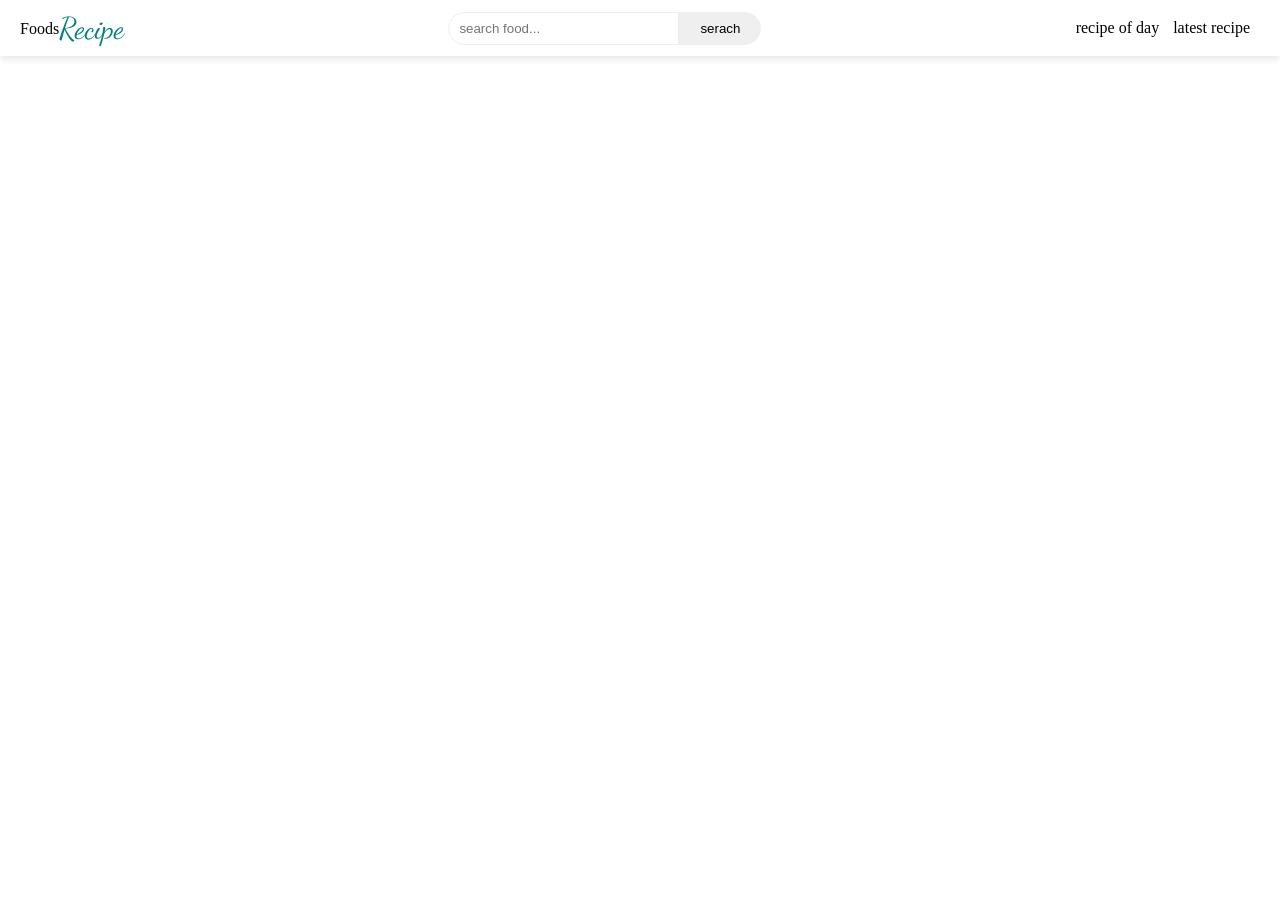
<file: index.html>
<!DOCTYPE html>
<html lang="en">
<head>
    <meta charset="UTF-8">
    <meta http-equiv="X-UA-Compatible" content="IE=edge">
    <meta name="viewport" content="width=device-width, initial-scale=1.0">
    <link rel="stylesheet" href="./style/foods.css">
    <title>Food Receipe</title>
</head>
<body>
    <div id="nav-container"></div>
    <div id="show_result"></div>
    <div id="foods"></div>
</body>
</html>

<script type="module">

    import navbar from "./componets/navbar.js"
    import {getData , appendData , appendFood} from "./scripts/getData.js"
    let nav = document.querySelector("#nav-container")
    nav.innerHTML = navbar()
     
    
    let input_search = document.querySelector("#input_search")
    input_search.addEventListener("input" , getInput)

    let search_result = document.querySelector("#search_result")


    function getInput(){
        let data = getData(`https://www.themealdb.com/api/json/v1/1/search.php?s=${input_search.value}`)
        //console.log(input_search.value)

        .then((res)=>{
            // console.log(res)
            appendData(res.meals , search_result)
        }).catch((err)=>{
            console.log(err)
        })

        search_result.style.display = "block"
    }

    let foods_res = document.querySelector("#foods")
    let recipes = getData(`https://www.themealdb.com/api/json/v1/1/search.php?s=A`)
    
    .then((res)=>{
        // console.log(res)
        appendFood(res.meals , foods_res)
    })


</script>
</file>
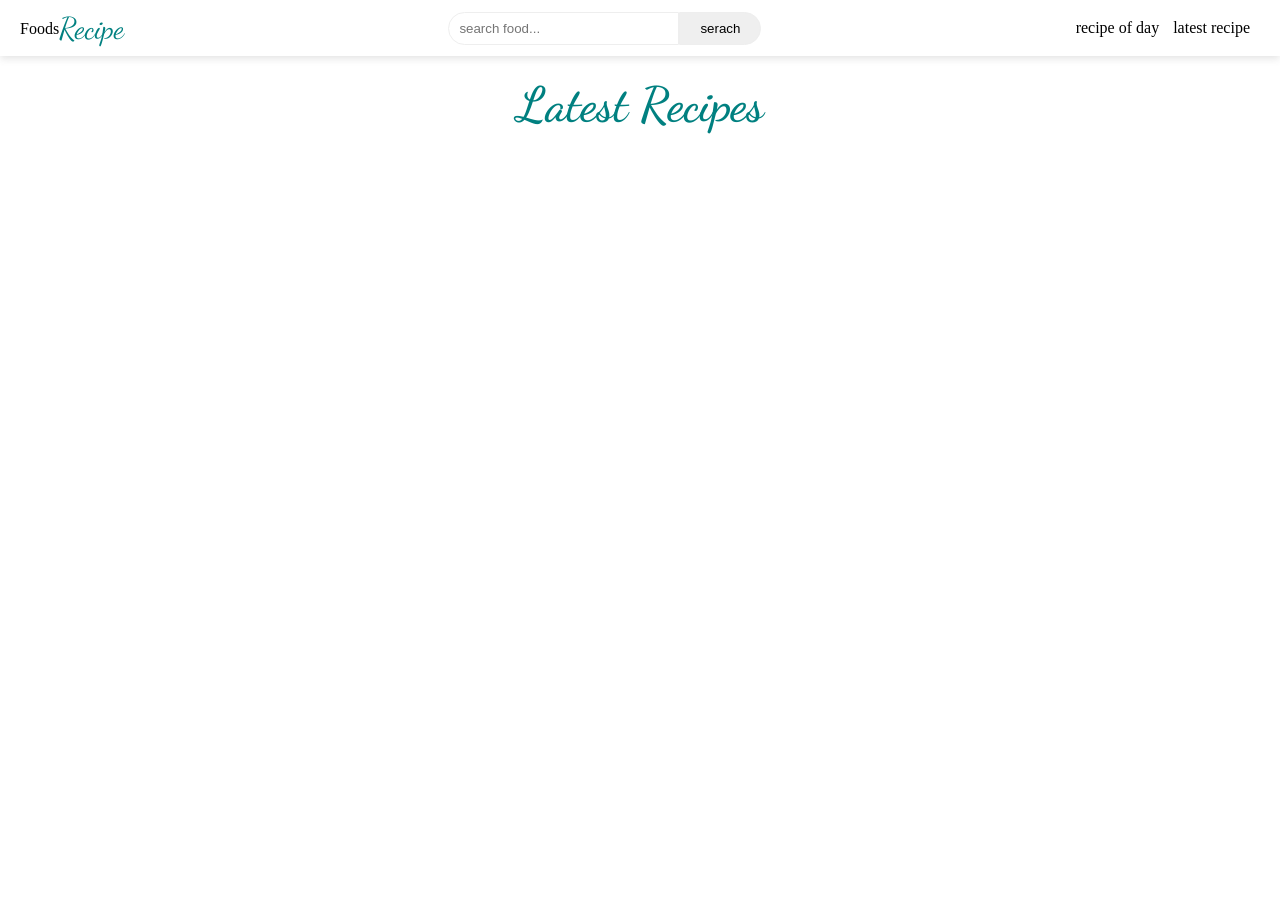
<file: latest.html>
<!DOCTYPE html>
<html lang="en">
<head>
    <meta charset="UTF-8">
    <meta http-equiv="X-UA-Compatible" content="IE=edge">
    <meta name="viewport" content="width=device-width, initial-scale=1.0">
    <link rel="stylesheet" href="./style/foods.css">
    <title>Document</title>
</head>
<body>
    <div id="nav-container"></div>
     <h1 class="recipe_of_day">Latest Recipes</h1>
    <div id="foods"></div>
</body>
</html>

<script type="module">
    import navbar from "./componets/navbar.js"
    import {getData , appendData , appendItem , appendFood} from "./scripts/getData.js"

    let nav = document.querySelector("#nav-container")
    nav.innerHTML = navbar()

    let foods_res = document.querySelector("#foods")
    let recipes = getData(`https://www.themealdb.com/api/json/v1/1/search.php?s=h`)
    
    .then((res)=>{
        console.log(res)
        appendFood(res.meals , foods_res)
    })


</script>
</file>
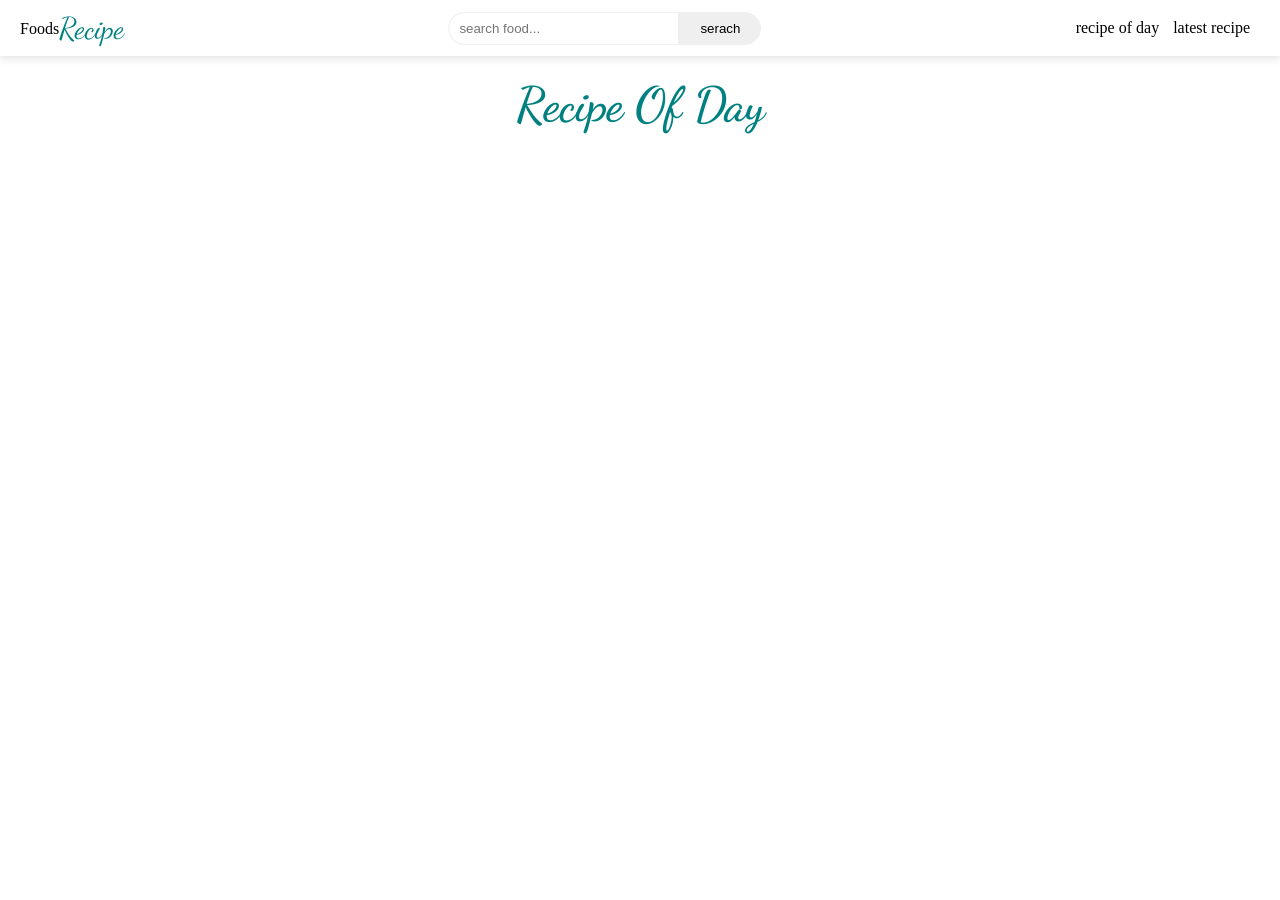
<file: recipeOfday.html>
<!DOCTYPE html>
<html lang="en">
<head>
    <meta charset="UTF-8">
    <meta http-equiv="X-UA-Compatible" content="IE=edge">
    <meta name="viewport" content="width=device-width, initial-scale=1.0">
    <link rel="stylesheet" href="./style/foods.css">
    <title>Document</title>
</head>
<body>
    <div id="nav-container"></div>
    <h1 class="recipe_of_day">Recipe Of Day</h1>
    <div id="show_result"></div>
</body>
</html>

<script type="module">
    import navbar from "./componets/navbar.js"
    import {getData , appendData , appendItem} from "./scripts/getData.js"

    let nav = document.querySelector("#nav-container")
    nav.innerHTML = navbar()

    let data = getData("https://www.themealdb.com/api/json/v1/1/random.php")

    .then((res)=>{
        console.log(res.meals[0])
        appendItem(res.meals[0])
    })

</script>
</file>
<file: style/foods.css>
@import url('https://fonts.googleapis.com/css2?family=Dancing+Script:wght@700&family=Roboto:wght@300;400;600&display=swap');


body{
    margin: 0;
}

* {
    padding: 0;
    margin: 0;
}

#nav-container{
    position: sticky;
    top: 0;
    z-index: 999;
    background: #fff;
}
nav{
    /*border:1px solid black;*/
    display:flex;
    justify-content: space-between;
    align-items: center;
    padding: 10px 20px;
    box-shadow: rgba(99, 99, 99, 0.2) 0px 2px 8px 0px;

}
a{
    text-decoration: none;
    margin-right: 10px;
    color: black;
}
sub{
    font-size: 30px;
    color: teal;
    font-family: 'Dancing Script', cursive;
}

.recipe_of_day{
    font-family: 'Dancing Script', cursive;
    text-align: center;
    color: teal;
    padding: 20px;
    font-size: 48px;
    font-weight: 600;
}
#input_search{
    position: relative;
    padding: 8px 50px 8px 10px;
    border: 1px solid #eee;
    border-top-left-radius:20px;
    border-bottom-left-radius:20px;
}
#input_search + button{
    padding: 8px 20px ;
    margin-left: -4px;
    border: 1px solid #eee;
    border-top-right-radius:20px;
    border-bottom-right-radius:20px;
}
#search_result{
    border: 1px solid #eee;
    width: 280px;
    height: 250px;
    overflow:auto;
    position: absolute;
    z-index: 99;
    padding: 5px;
    display: none;
    background: #fff;

}


#search_result > div{
    display: flex;
    align-items: center;
    padding: 0px 10px;
    gap: 10px;
    margin-bottom: 10px;
    cursor: pointer;
}

#search_result img{
    width: 60px;
    height: 60px;
    border-radius: 50px;
}
#show_result{
    width: 80%;
    margin: auto;
    margin-top: 2%;
}
#show_result > div > div:first-child{
    display: flex;
    gap:20px;
    align-items: center;
    line-height:45px;
    padding-bottom: 20px;
    width: 70%;
    margin: auto;
}

.recipe_Details{
    display: flex;
     gap:30px;
    width:70%;
    height: 300px;
    overflow: hidden;
    margin: auto;
    justify-content: center;
    padding: 10px;
    line-height:30px;
    text-overflow: ellipsis;

}

.show.recipe_Details{
    height: auto;
}
.recipe_Details h2{
    border-bottom: 1px solid #eee;
     padding: 10px 5px;
     margin-bottom: 10px;
}


.ingredients table , tr , td{
    white-space: nowrap;
    padding: 5px 8px;
}

#show_result img{
    height:250px;
    object-fit: contain;
    align-self: center;
    padding: 10px;
    border-radius:50px;

}


#show_result a{
    background: black;
    color: #fff;
    border-radius: 5px;
    padding: 10px 20px;
}

#show_result h1{
    font-size: 48px;

}

.tags span{
    display: block;
    margin-right: 10px;
    background: teal;
    color: #fff;
    padding: 3px 6px;
    font-size: 12px;
    border-radius: 5px;
}
.tags{
    display: flex;
    flex-wrap: wrap;
    margin-bottom: 20px;
    line-height: 15px;
}
#show_result .tags:before{
    content: "Tags";
    margin-right: 10px;

}

.recipe_Details + div{
    display:flex;
    justify-content: center;
    gap: 10px;
    margin: 20px 0px;
    
}
.recipe_Details + div button{
    background: #fff;
    border: none;
    font-size: 20px;
    cursor:pointer;
}
.recipe_Details + div p{
    border-top: 1px dashed #ccc;
    align-self: center;
    width:30%;
}



#foods{
    display: grid;
    grid-template-columns: repeat(4, 300px);
    justify-content: center;
    grid-gap: 20px;
    padding: 10px 20px;
}
#foods > div{
    margin-bottom: 25px;
    box-shadow: rgba(99, 99, 99, 0.2) 0px 2px 8px 0px;
    padding:20px;
    border-radius: 5px;
}
#foods > div > div{
    width: 100%;
    margin-bottom: 5px;

}
#foods > div  p{
    display: flex;
    justify-content: space-between;
    margin-top: 8px;

}
#foods > div  a{
    display: inline-block;
    text-align: center;
    background: red;
    margin-top: 8px;
    border-radius: 8px;
    color: #fff;
    padding:8px 10px;
}

#foods img{
    width: 100%;
    height: 100%;
    object-fit: contain;
    border-radius: 10px;
}
</file>
